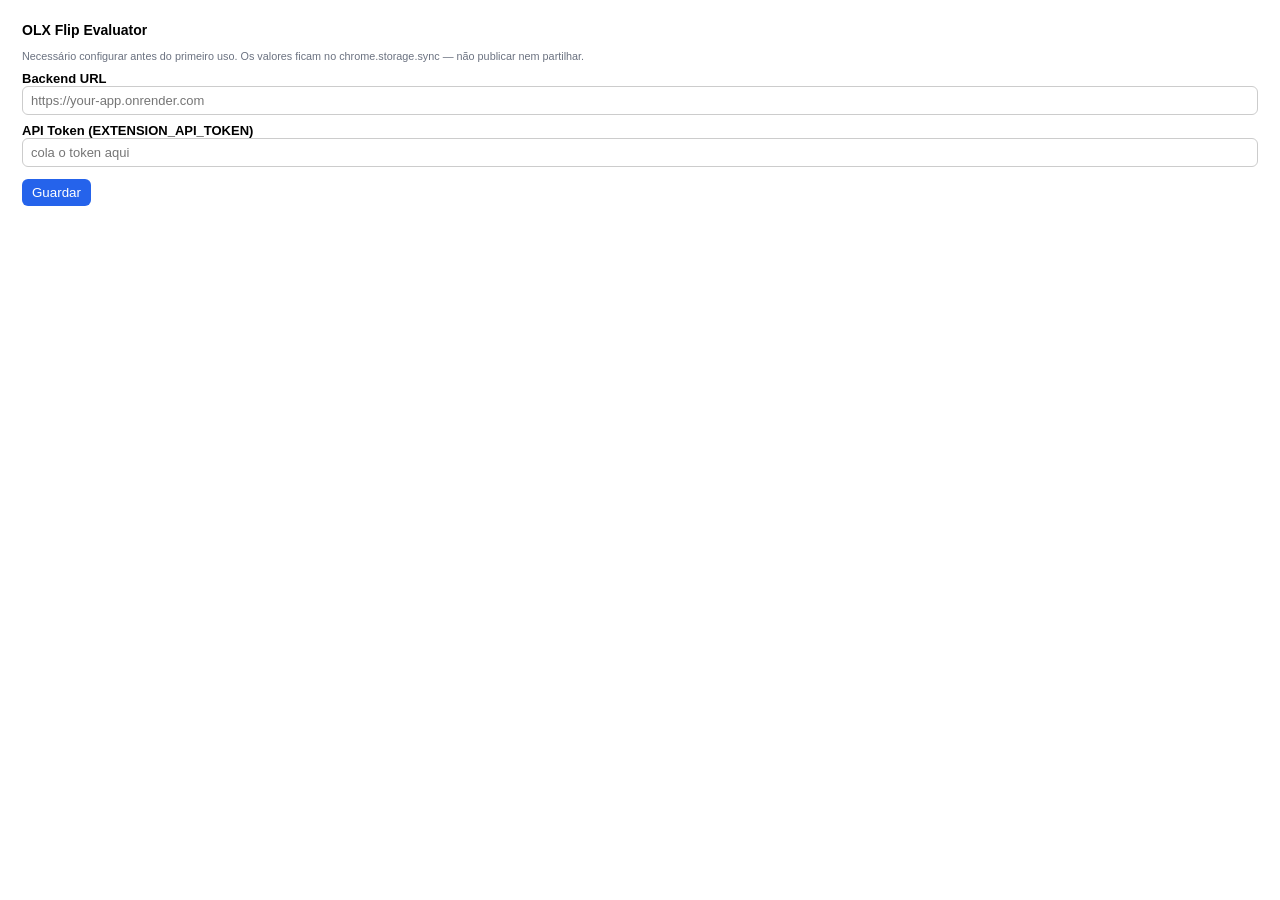
<file: browser-extension/popup.html>
<!doctype html>
<html lang="pt">
  <head>
    <meta charset="utf-8" />
    <title>OLX Flip Evaluator</title>
    <style>
      body { font-family: -apple-system, "Segoe UI", Roboto, sans-serif; min-width: 320px; padding: 14px; font-size: 13px; }
      h1 { font-size: 14px; margin: 0 0 10px; }
      label { display: block; margin-top: 8px; font-weight: 600; }
      input { width: 100%; box-sizing: border-box; padding: 6px 8px; border: 1px solid #ccc; border-radius: 6px; font-size: 13px; }
      button { margin-top: 12px; padding: 6px 10px; border-radius: 6px; border: 0; background: #2563eb; color: white; cursor: pointer; }
      .ok { color: #047857; margin-top: 8px; }
      .err { color: #b91c1c; margin-top: 8px; }
      small { color: #6b7280; }
    </style>
  </head>
  <body>
    <h1>OLX Flip Evaluator</h1>
    <small>Necessário configurar antes do primeiro uso. Os valores ficam no chrome.storage.sync — não publicar nem partilhar.</small>

    <label for="backendUrl">Backend URL</label>
    <input id="backendUrl" placeholder="https://your-app.onrender.com" />

    <label for="apiToken">API Token (EXTENSION_API_TOKEN)</label>
    <input id="apiToken" type="password" placeholder="cola o token aqui" />

    <button id="save">Guardar</button>
    <div id="status"></div>

    <script src="popup.js"></script>
  </body>
</html>
</file>
